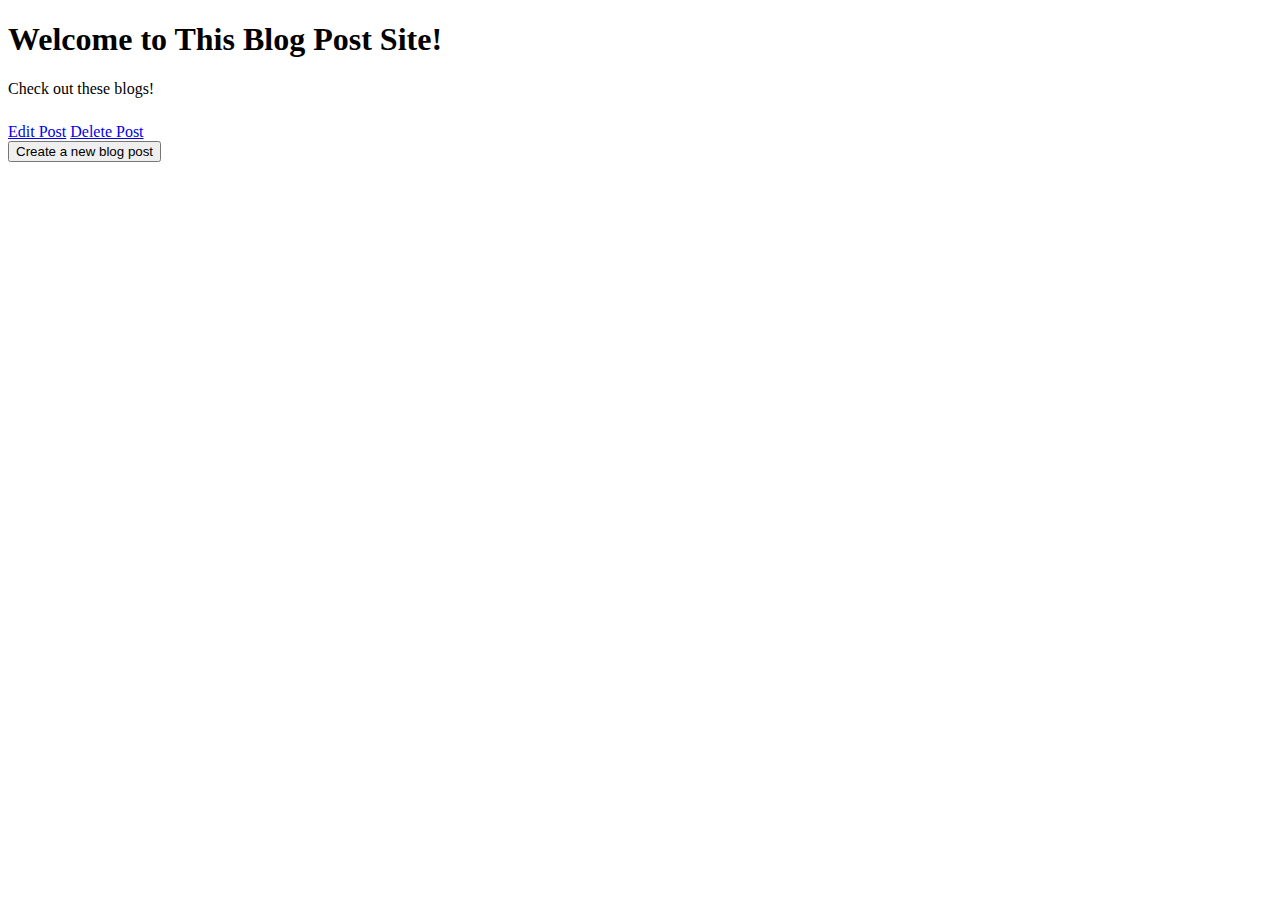
<file: src/main/resources/templates/blogpost/index.html>
<!DOCTYPE html>
<html xmlns:th="http://www.thymeleaf.org">
  <head>
    <title>Blog Site</title>
    <meta http-equiv="Content-Type" content="text/html; charset=UTF-8" />
    <div th:replace="/fragments/styling :: head-style"></div>
  </head>
  <body>
    <div th:replace="fragments/navbar :: navbar"></div>
    <div class="container">
      <div class="jumbotron container">
        <h1 class="display-4">Welcome to This Blog Post Site!</h1>
        <p class="lead">Check out these blogs!</p>
      </div>

      <div class="row d-flex justify-content-around">
        <div th:each="blog:${posts}">
          <div class="col-md-6">
            <div class="card">
              <div class="card-body">
                <h5 class="card-title" th:text="${blog.title}"></h5>
                <h6
                  class="card-subtitle text-muted"
                  th:text="${blog.author}"
                ></h6>
                <p class="card-text" th:text="${blog.blogEntry}"></p>
                <div class="card-footer">
                  <div class="form-group">
                    <a
                      href="#"
                      th:href="@{blogpost/edit/{id}(id=${blog.id})}"
                      class="card-line btn btn-info"
                      >Edit Post</a
                    >
                    <a
                      href="#"
                      th:href="@{blogpost/delete/{id}(id=${blog.id})}"
                      class="card-link btn btn-danger"
                      >Delete Post</a
                    >
                  </div>
                </div>
              </div>
            </div>
          </div>
        </div>
      </div>
      <a th:href="@{/blogpost/new}">
        <button class="btn btn-primary">Create a new blog post</button>
      </a>
    </div>
    <script
      src="https://code.jquery.com/jquery-3.5.1.slim.min.js"
      integrity="sha384-DfXdz2htPH0lsSSs5nCTpuj/zy4C+OGpamoFVy38MVBnE+IbbVYUew+OrCXaRkfj"
      crossorigin="anonymous"
    ></script>
    <script
      src="https://cdn.jsdelivr.net/npm/bootstrap@4.5.3/dist/js/bootstrap.bundle.min.js"
      integrity="sha384-ho+j7jyWK8fNQe+A12Hb8AhRq26LrZ/JpcUGGOn+Y7RsweNrtN/tE3MoK7ZeZDyx"
      crossorigin="anonymous"
    ></script>
  </body>
</html>
</file>
